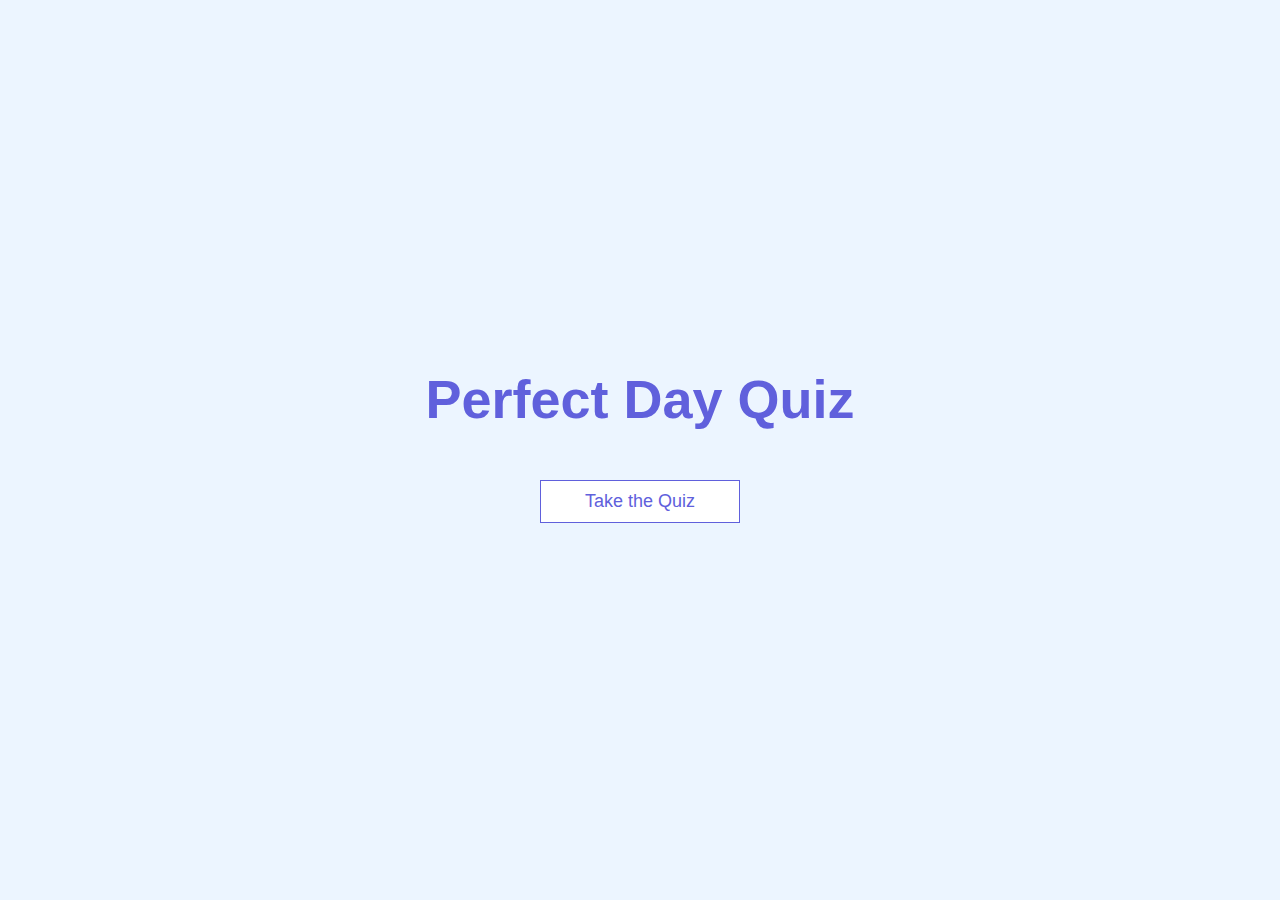
<file: Quiz App/index.html>
<!DOCTYPE html>
<html lang="en">
<head>
    <meta charset="UTF-8">
    <meta http-equiv="X-UA-Compatible" content="IE=edge">
    <meta name="viewport" content="width=device-width, initial-scale=1.0">
    <title>Document</title>
    <link rel="stylesheet" href="app.css">
</head>
<body>
    <div class="container">
        <div id="home" class="flex-center flex-column">
            <h1>Perfect Day Quiz</h1>
            <a class="btn" href="/quiz.html">Take the Quiz</a>
            
        </div>
    </div>
    
</body>
</html>
</file>
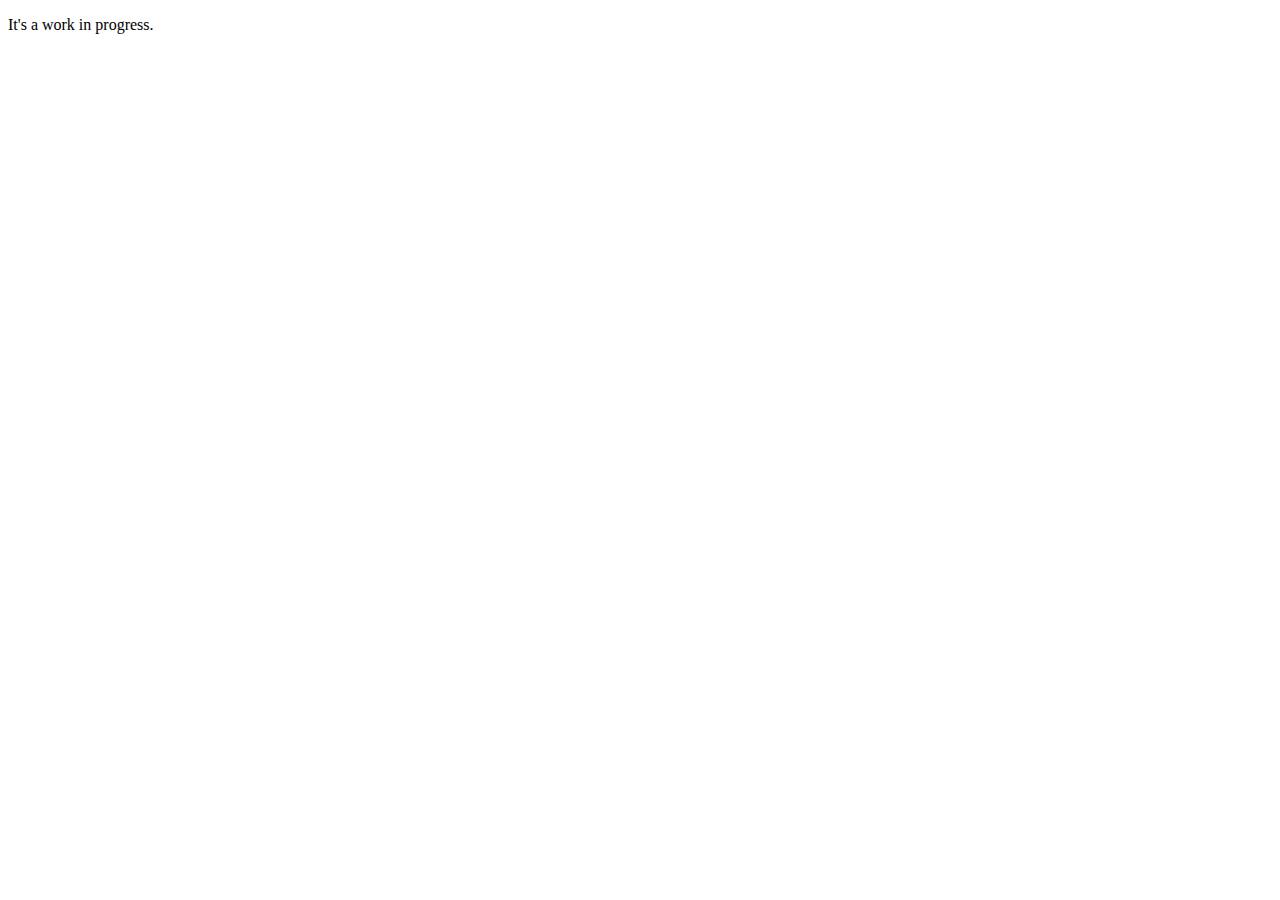
<file: about.html>
<!DOCTYPE html>
<html lang="en">
<head>
    <meta charset="UTF-8">
    <meta http-equiv="X-UA-Compatible" content="IE=edge">
    <meta name="viewport" content="width=device-width, initial-scale=1.0">
    <title>About Us</title>
</head>
<body>
    <p>It's a work in progress.</p>
</body>
</html>
</file>
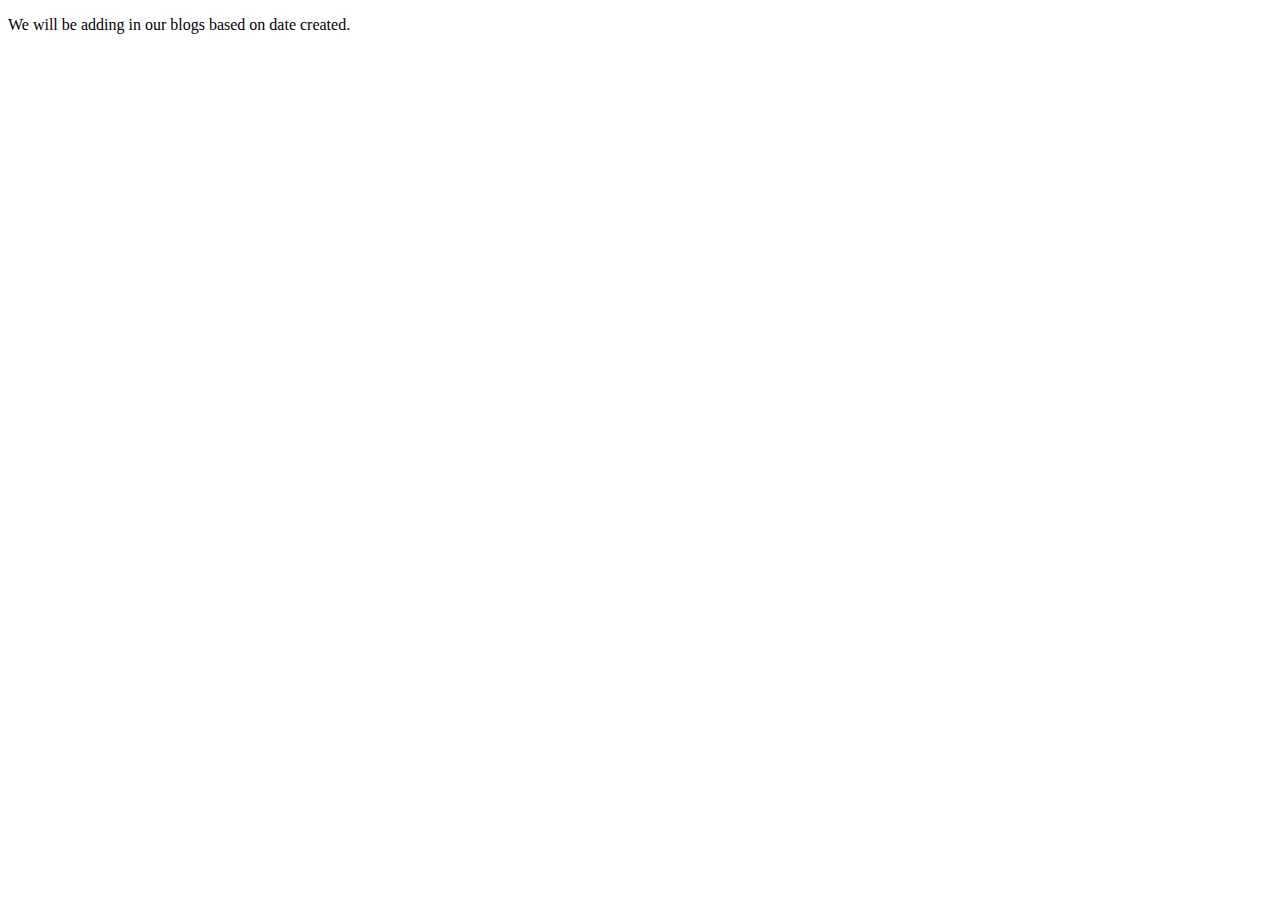
<file: blogs.html>
<!DOCTYPE html>
<html lang="en">
<head>
    <meta charset="UTF-8">
    <meta http-equiv="X-UA-Compatible" content="IE=edge">
    <meta name="viewport" content="width=device-width, initial-scale=1.0">
    <title>Latest's Blogs</title>
</head>
<body>
    <p>We will be adding in our blogs based on date created.</p>
</body>
</html>
</file>
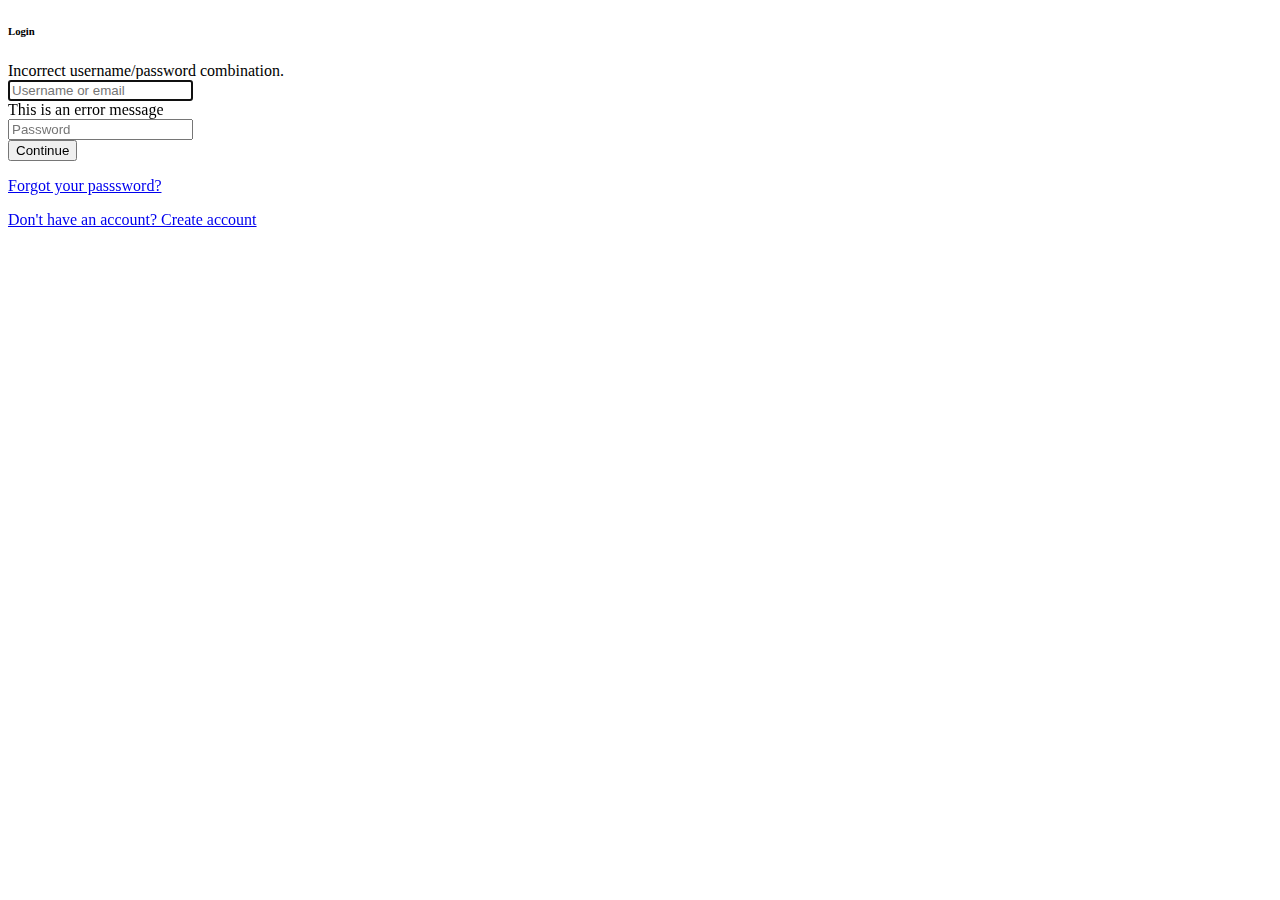
<file: login.html>
<!DOCTYPE html>
<html lang="en">
<head>
    <meta charset="UTF-8">
    <meta http-equiv="X-UA-Compatible" content="IE=edge">
    <meta name="viewport" content="width=device-width, initial-scale=1.0">
    <title>Log In</title>
    <ink href="/home.css" rel="stylesheet"/> 
</head>
<body>
    <form class="form" id="login">
        <h6 class="form__title">Login</h6>
        <div class="form__messag form__message__error">Incorrect username/password combination.</div>
        <div class="form__input-group">
          <input type="text" class="form__input" autofocus placeholder="Username or email">
          <div class="form input-error-message">This is an error message</div>
        </div>
        <div class="form__input-group">
          <input type="password" class="form__input" autofocus placeholder="Password">
          <div class="form input-error-message"></div>
        </div>
        <button class="form__button" type="submit">Continue</button>
        <p class="form__text">
          <a href="#" class="form__link">Forgot your passsword?</a>
        </p>
        <p class="form__text">
          <a class="form__link" href="./" id="linkCreateAccount">Don't have an account? Create account</a>
        </p>
      </form>
</body>
</html>
</file>
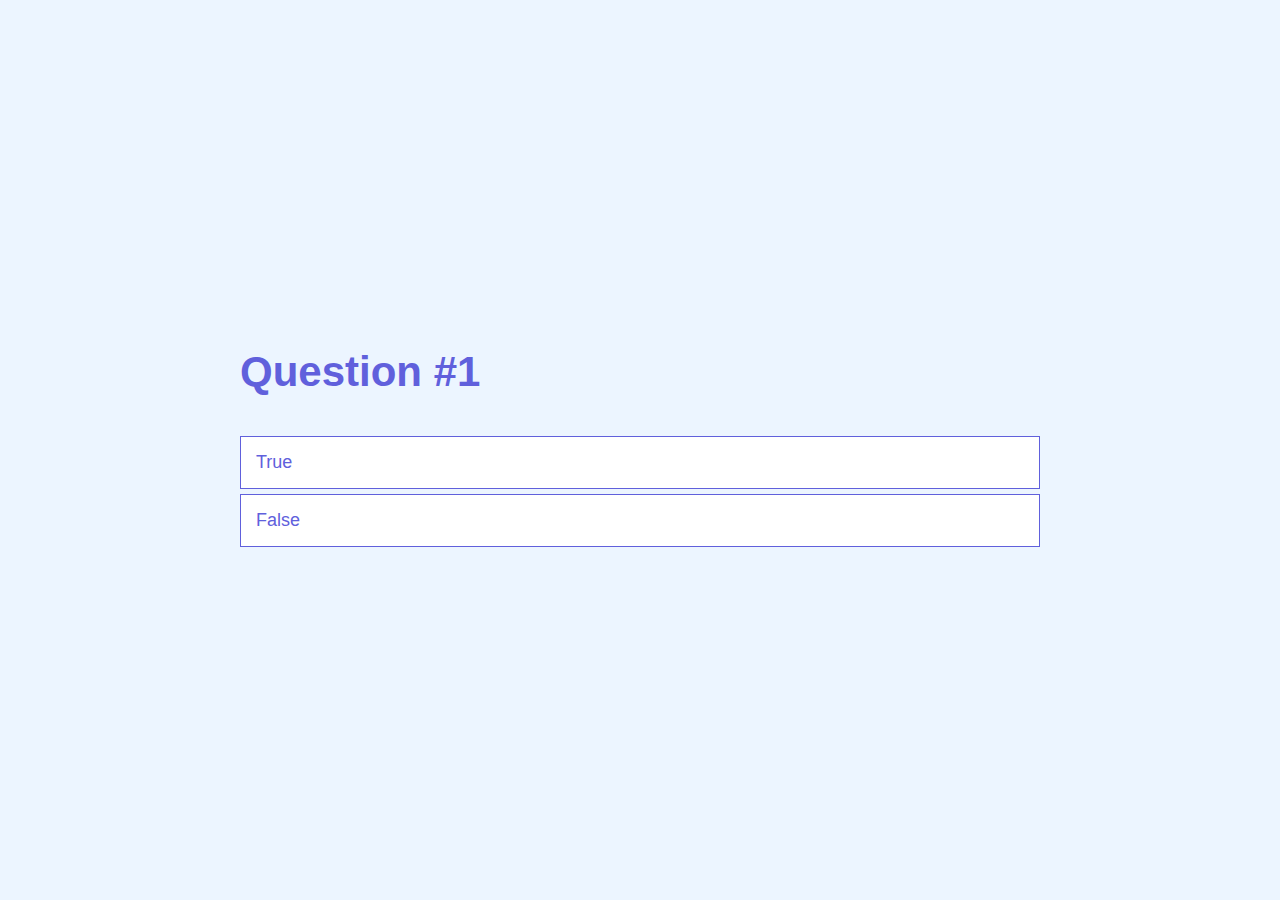
<file: Quiz App/quiz.html>
<!DOCTYPE html>
<html lang="en">
<head>
    <meta charset="UTF-8">
    <meta http-equiv="X-UA-Compatible" content="IE=edge">
    <meta name="viewport" content="width=\, initial-scale=1.0">
    <title>Document</title>
    <link rel="stylesheet" href="app.css">
    <link rel="stylesheet" href="quiz.css">
</head>
<body>
    <div class="container">
        <div id="game" class="justify-center flex-column">
            <h2 id="question">Question #1</h2>
            <div class="choice-container">
                <p class="choice-text">True</p>
            </div>
            <div class="choice-container">
                <p class="choice-text">False</p>
            </div>
        </div>
    </div>
</body>
</html>
</file>
<file: Quiz App/app.css>
:root{
    background-color: #ecf5ff;
    font-size: 62.5%;
}

*{
    box-sizing: border-box;
    font-family: Arial, Helvetica, sans-serif;
    margin: 0;
    padding: 0;
    color: rgb(96, 96, 220);
}

h1, h2, h3, h4 {
    margin-bottom: 1rem;
}

h1{
    font-size: 5.4rem;
    color: rgb(96, 96, 220);
    margin-bottom: 5rem;
}

h1 > span {
    font-size: 2.4rem;
    font-weight: 500;
}

h2{
    font-size: 4.2rem;
    margin-bottom: 4rem;
    font-weight: 700;
}

h3 {
    font-size: 2.8rem;
    font-weight: 500;
}

/*utilities */

.container {
    width: 100vw;
    height: 100vh;
    display: flex;
    justify-content: center;
    align-items: center;
    max-width: 80rem;
    margin: 0 auto;

}

.container > * {
    width: 100%;
}

.flex-column {
    display: flex;
    flex-direction: column;
}

.flex-center {
    justify-content: center;
    align-items: center;
}

.justify-center{
    justify-content: center;
}

.text-center {
    text-align: center;
}

.hidden {
    display: none;
}

/*buttons*/

.btn {
    font-size: 1.8rem;
    padding: 1rem 0;
    width: 20rem;
    text-align: center;
    border: 0.1rem solid rgb(96, 96, 220);
    margin-bottom: 1rem;
    text-decoration: none;
    color: rgb(96, 96, 220);
    background-color:  white;
}

.btn:hover {
    cursor: pointer;
    box-shadow: 0 0.4re 1.4rem 0 rgb(96, 96, 220);
    transform: translateY(-0.1rem);
    transition: transform 150ms;
}

.btn[disabled]:hover {
    cursor: not-allowed;
    box-shadow: none;
    transform: none;
}
</file>
<file: Quiz App/quiz.css>
.choice-container {
    display: flex;
    margin-bottom: 0.5rem;
    width: 100%;
    font-size: 1.8rem;
    border: 0.1rem solid rgb(96, 96, 220);
    background-color: white;
}

.choice-container:hover {
    cursor: pointer;
    box-shadow: 0 0.4rem 1.4rem 0 rgb(96, 96, 220);
    transform: translateY(-0.1rem);
    transition: transform 150ms;
}

.choice-prefix {
    padding: 1.5rem 2.5 rem;
    background-color: rgb(96, 96, 220);
    color: white;
}

.choice-text {
    padding: 1.5rem;
}
</file>
